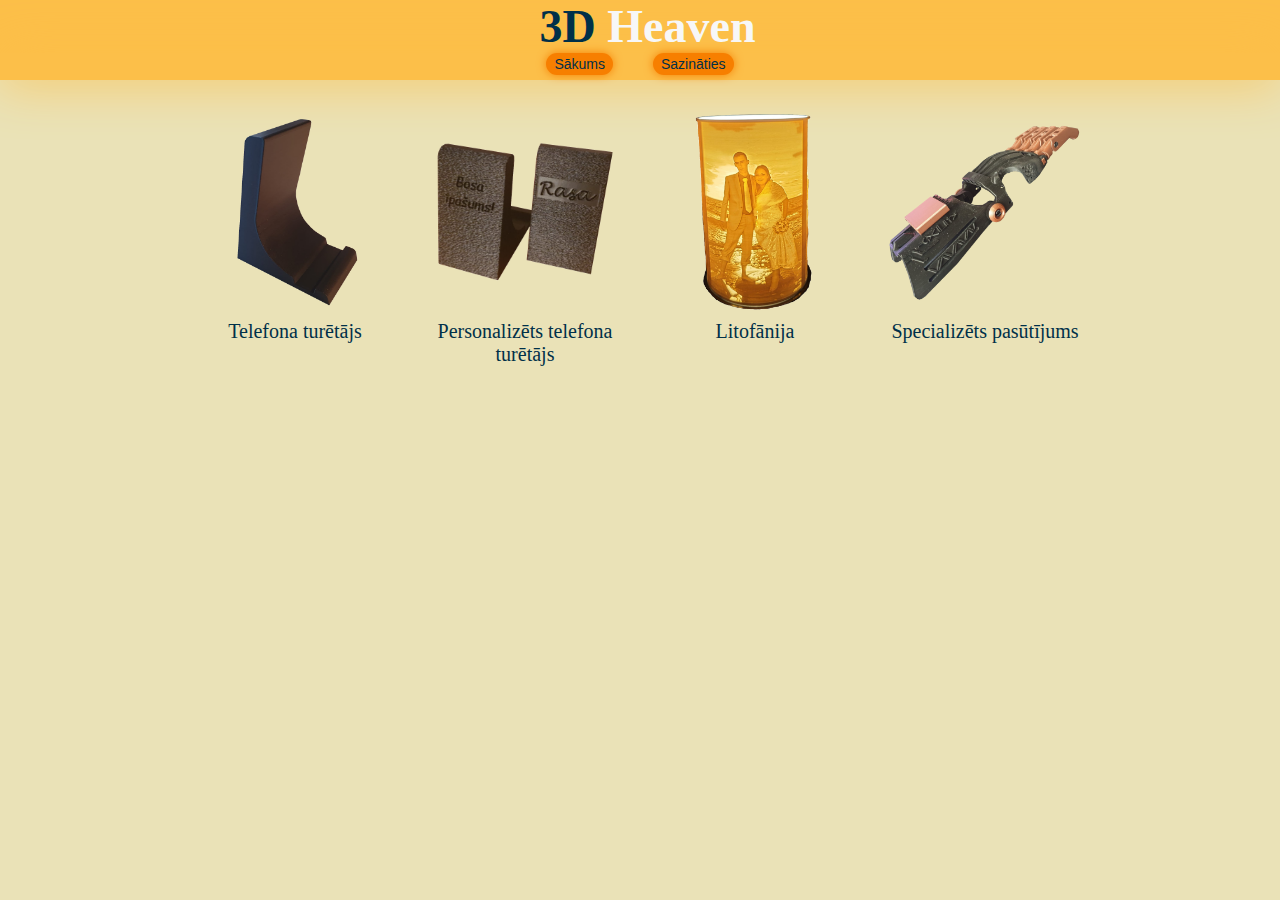
<file: index.html>
<!DOCTYPE html>
<html lang="en">
<head>
    <meta charset="UTF-8">
    <meta http-equiv="X-UA-Compatible" content="IE=edge">
    <meta name="viewport" content="width=device-width, initial-scale=1.0">
    <title>3D Heaven</title>
    <link rel="icon" href="Photos/Logo.ico">
    <link rel="stylesheet" href="style2.css">
</head>
<body>
    <header>
        <H1 onclick="document.location.reload()">
            3D <span>Heaven</span>
        </H1>
    </header>
    <main>
        <div class="ToolBar">
            <input type="button" value="Sākums" onclick="document.location.reload()">
            <input type="button" value="Sazināties" onclick="location.href='Contact/Contact.html'">
        </div>
        <div class="Stock">
            <div class="Item" onclick="location.href='Stock/PhoneH.html'">
                <div class="item-img"><img src="Photos/Phone-Holder-Front.png" alt="Telefona Turētājs" width="210" height="210"></div>
                <div class="item-name"><span >Telefona turētājs</span></div>
                <div class="item-price"><span></span></div>
            </div>
            <div class="Item" onclick="location.href='Stock/PhoneHName.html'">
                <div class="item-img"><img src="Photos/Phone-Holder-Tow.png" alt="Personalizēts Telefona Turētājs" width="210" height="210"></div>
                <div class="item-name"><span>Personalizēts telefona turētājs</span></div>
                <div class="item-price"><span></span></div>
            </div>
            <div class="Item" onclick="location.href='Stock/Litofaija.html'">
                <div class="item-img"><img src="Photos/Litofanija-Light.png" alt="Litofānija" width="210" height="210"></div>
                <div class="item-name"><span>Litofānija</span></div>
                <div class="item-price"><span></span></div>
            </div>
            <div class="Item" onclick="location.href='Stock/Special.html'">
                <div class="item-img"><img src="Photos/Robo-Arm.png" alt="Telefona Turētājs" width="210" height="210"></div>
                <div class="item-name"><span >Specializēts pasūtījums</span></div>
                <div class="item-price"><span></span></div>
            </div>
        </div>
    </main>
</body>
</html>
</file>
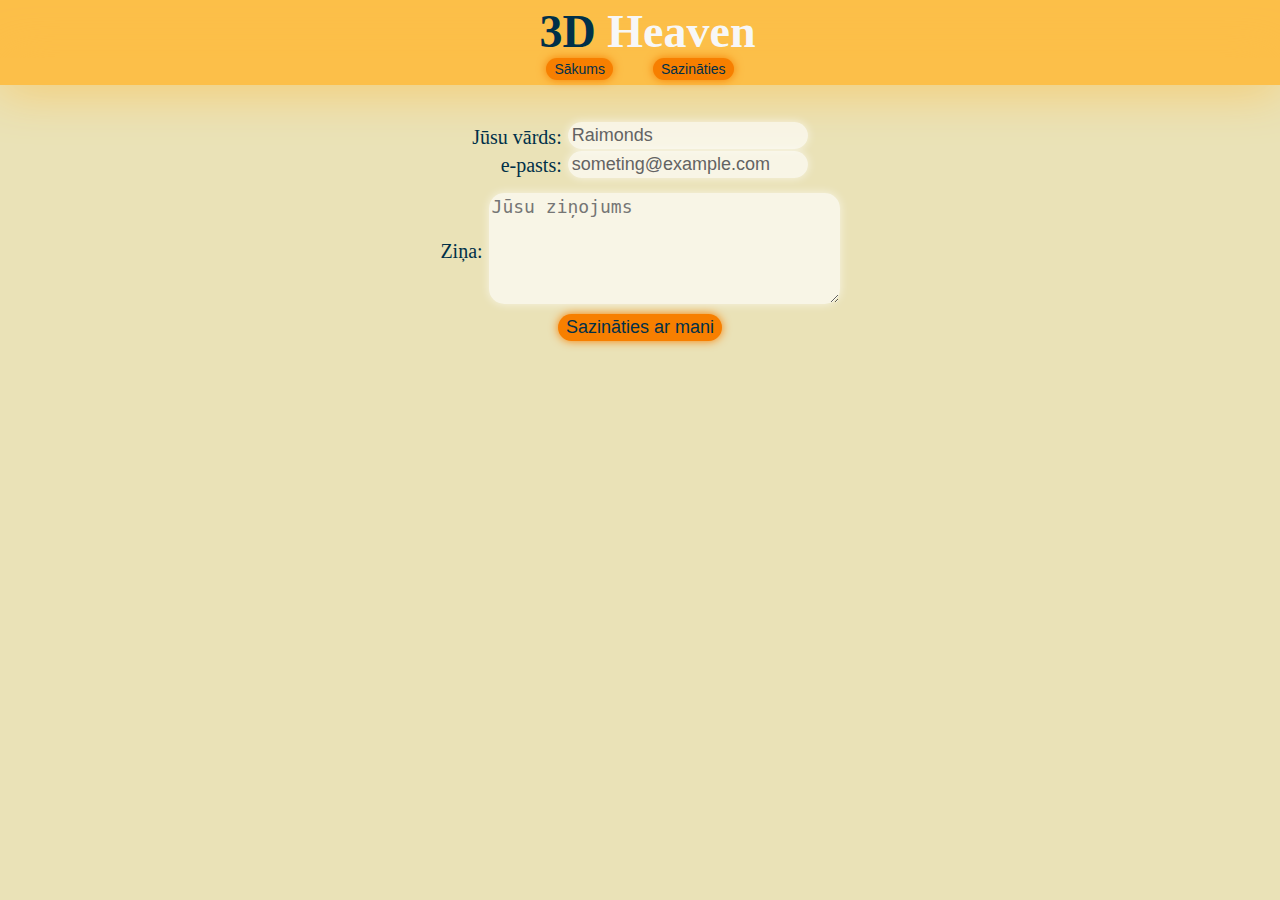
<file: Contact/Contact.html>
<!DOCTYPE html>
<html lang="en">
<head>
    <meta charset="UTF-8">
    <meta http-equiv="X-UA-Compatible" content="IE=edge">
    <meta name="viewport" content="width=device-width, initial-scale=1.0">
    <title>3D Heaven</title>
    <link rel="icon" href="../Photos/Logo.ico">
    <link rel="stylesheet" href="ContactStyle.css">
    <script type="text/javascript" src="ContactMain1.js" defer></script>
</head>
<body>
    <header>
        <H1 onclick="MainPage()">
            3D <span>Heaven</span>
        </H1>
    </header>
    <main>
        <div class="ToolBar">
            <input type="button" value="Sākums" onclick="MainPage()">
            <input type="button" value="Sazināties" onclick="Contact()">
        </div>
        <div class="Contact" style="display: flex;">
            <form class="Form" action="https://formspree.io/f/mrgjnqbk" method="POST">
                <textarea name="Contact:" id="" cols="30" rows="10" style="display: none;">Saziņa</textarea>
                <div class="Form-Input-Div">
                    <div class="Labels">
                        <label for="Name">Jūsu vārds:</label>
                        <label for="Email">e-pasts:</label>
                    </div>
                    <div class="Inputs">
                        <input type="text" name="Name:" placeholder="Raimonds" required="">
                        <input type="text" name="Email:" placeholder="someting@example.com" required="">
                    </div>
                </div>
                <div class="Form-Input-Div" style="margin-top: 15px;">
                    <div class="Labels">
                        <label>Ziņa:</label>
                    </div>
                    <div class="Inputs">
                        <textarea name="Message:" cols="30" rows="5" placeholder="Jūsu ziņojums" required=""></textarea>
                    </div>
                </div>
                <input class="Submit" type="submit" value="Sazināties ar mani">
            </form>
        </div>
    </main>
</body>
</html>
</file>
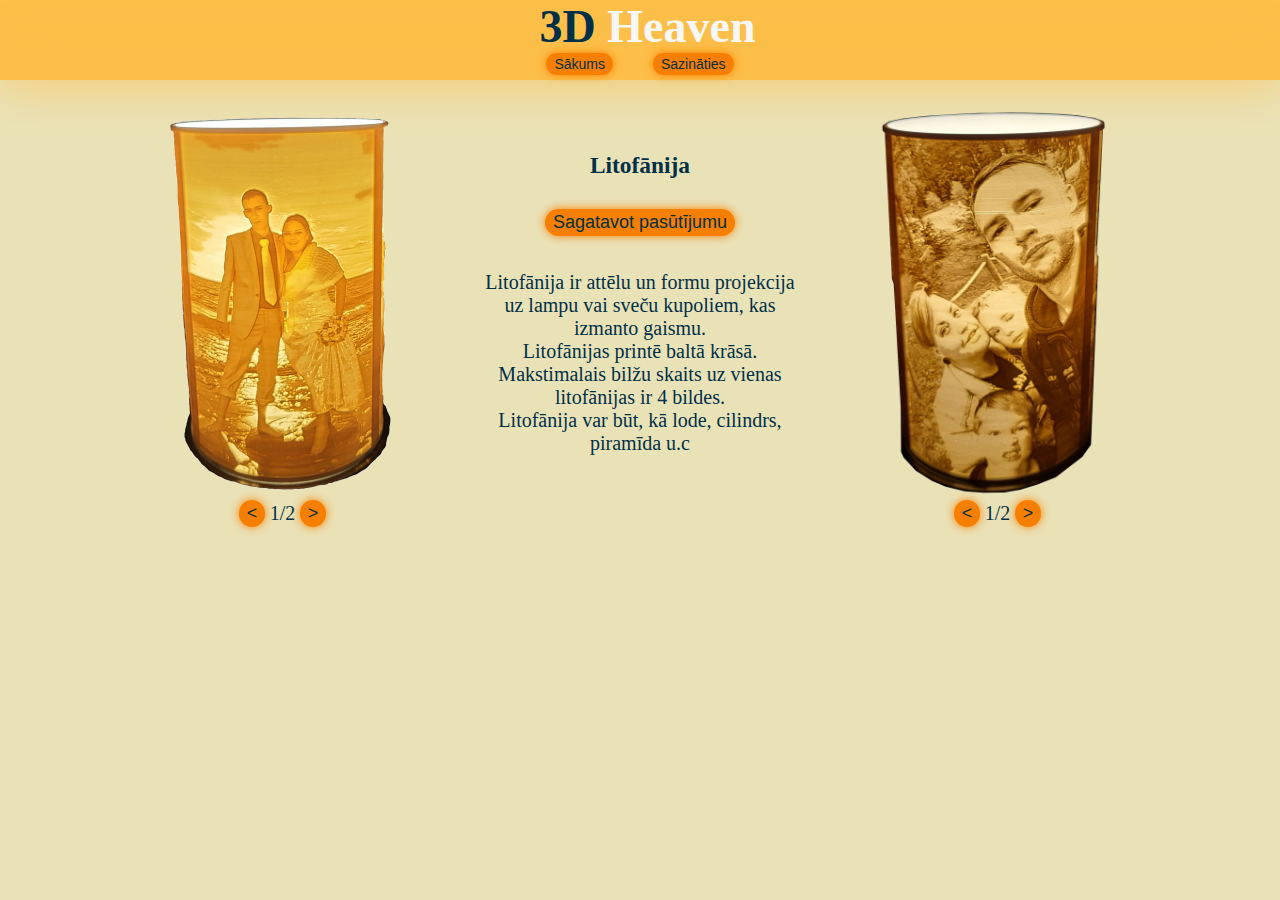
<file: Stock/Litofaija.html>
<!DOCTYPE html>
<html lang="en">
<head>
    <meta charset="UTF-8">
    <meta http-equiv="X-UA-Compatible" content="IE=edge">
    <meta name="viewport" content="width=device-width, initial-scale=1.0">
    <title>3D Heaven</title>
    <link rel="icon" href="../Photos/Logo.ico">
    <link rel="stylesheet" href="ItemStyle1.css">
    <script type="text/javascript" src="LitoMain1.js" defer></script>
</head>
<body>
    <header>
        <H1 onclick="MainPage()">
            3D <span>Heaven</span>
        </H1>
    </header>
    <main>
        <div class="ToolBar">
            <input type="button" value="Sākums" onclick="MainPage()">
            <input type="button" value="Sazināties" onclick="Contact()">
        </div>
        <div id="LitofanijaDiv" class="ItemDiv" style="display: flex; justify-content: center; align-items: center;">
            <div id="Litofanija-Item-Info" class="Item-Info" style="flex-direction: column; margin-top: 20px;">
                <div id="Litofanija-Item-Info-2" style="display: flex;">
                    <div class="Item-IMGs">
                        <img id="Litofanija-IMG-preview-1" class="Item-IMG-preview" src="../Photos/Litofanija-Light.png" alt="Item Images" width="400" height="400">
                        <div class="IMG-Buttons">
                            <div>
                                <input type="button" onclick="IMGLeftLito1()" value="<">
                                <p id="Lito-IMG-Counter-1" class="IMG-Counter">1/2</p>
                                <input type="button" onclick="IMGRightLito1()" value=">">
                            </div>
                        </div>
                    </div>
                    <div class="Item-Description">
                        <H3 id="Item-Lito-Name" class="Item-Name">Litofānija</H3>
                        <h4></h4>
                        <input class="button" type="button" onclick="Buy()" value="Sagatavot pasūtījumu">
                        <p>
                            Litofānija ir attēlu un formu projekcija uz lampu vai sveču kupoliem, kas izmanto gaismu.
                            <br>Litofānijas printē baltā krāsā.
                            <br>Makstimalais bilžu skaits uz vienas litofānijas ir 4 bildes.
                            <br>Litofānija var būt, kā lode, cilindrs, piramīda u.c
                        </p>
                    </div>
                    <div class="Item-IMGs">
                        <img id="Litofanija-IMG-preview-2" class="IMG-preview" src="../Photos/Litofanija-Light-2.png" alt="Item Images" width="400" height="400">
                        <div class="IMG-Buttons">
                            <div>
                                <input type="button" onclick="IMGLeftLito2()" value="<">
                                <p id="Lito-IMG-Counter-2" class="IMG-Counter">1/2</p>
                                <input type="button" onclick="IMGRightLito2()" value=">">
                            </div>
                        </div>
                    </div>
                </div>
            </div>
            <form id="Litofanija-Buy-Form" class="Buy-Form" action="https://formspree.io/f/mrgjnqbk" method="post" style="display: none;">
                <p>Par pasūtījuma informāciju sazināšos ar jums.</p>
                <div class="Form-Input-Div">
                    <textarea name="Pirkuma-Informācija:" cols="30" rows="10" style="display: none;">Litofānija</textarea>
                    <textarea name="Cena:" cols="30" rows="10" style="display: none;">No 20 €</textarea>
                    <div class="Labels">
                        <label for="Name">Jūsu vārds:</label>
                        <label for="Email">Jūsu e-pasts:</label>
                    </div>
                    <div class="Inputs">
                        <input name="Their-Name:" type="text" id="Name" placeholder="Raimonds" required="">
                        <input name="Email:" type="text" id="Email" placeholder="someting@example.com" required="">
                    </div>
                </div>
                <input class="Submit" type="submit" value="Pasūtīt">
                <p><span>Svarīgi!</span> Par pasūtījuma informāciju sazināšos ar jums. <span>Svarīgi!</p>
            </form>
            <input id="Litofanija-Back" class="Back-Button" type="button" value="Atpakaļ" onclick="Back()" style="display: none;">
        </div>
    </main>
</body>
</html>
</file>
<file: style2.css>
html, body{
    margin: 0;
    font-size: 20px;
    font-family: Times New Roman;
    color: rgb(0, 48, 73);
    background-color: rgb(234, 226, 183);
    text-align: center;
}

header{
    background-color: rgb(252, 191, 73);
    width: 100%;

    display: flex;
    flex-direction: column;
    justify-content: center;
    align-items: center;
}

.ToolBar{
    background-color: rgb(252, 191, 73);
    box-shadow: 0px 0px 50px rgb(252, 191, 73);
    width: 100%;

    margin: 0;

    display: flex;
    justify-content: center;
    align-items: center;
}

.ToolBar > input{
    font-size: 14px;
    margin-bottom: 5px;
    margin-right: 20px;
    margin-left: 20px;
}

header > h1{
    font-size: 46px;
    margin-top: 0;
    margin-bottom: 0;
    margin-left: 15px;
}

header > h1 > span{
    font-weight: bolder;
    color: #f7f7f7;
}

header > h1:hover{
    cursor: pointer;
}

.Stock{
    display: flex;
    flex-wrap: wrap;
    justify-content: center;
    align-items: center;

    margin-top: 15px;
}

.Item{
    width: 210px;
    height: 300px;
    margin: 10px;
}

.Item:hover{
    background-color: rgba(255, 193, 70, 0.491);
    box-shadow: 0px 0px 10px rgba(255, 193, 70, 0.491);
    cursor: pointer;
}

.Stock > span{
    margin-top: 20px;
    margin-bottom: 5px;
    font-weight: bold;
}

.Stock > p{
    margin: 0;
    margin-top: 5px;
}

.Inputs{
    display: flex;
    flex-direction: column;
    justify-content: center;
    align-items: flex-start;

    margin-left: 1px;
}

.Inputs > input{
    margin-top: 2px;
}

.Inputs > select{
    margin-top: 2px;
}

input{
    border-radius: 15px;
    border-color: transparent;
    color: rgb(0, 48, 73);
    background-color: rgb(247, 127, 0);
    box-shadow: 0px 0px 10px rgb(247, 127, 0);
    font-size: 18px;
    cursor: pointer;
}

input[type="text"]{
    background-color: rgba(255, 255, 255, 0.646);
    box-shadow: 0px 0px 10px rgba(255, 255, 255, 0.646);
    cursor: text;
}

input::placeholder{
    color: rgb(99, 99, 99);
}

input[type="button"]:hover{
    background-color: rgba(247, 128, 0, 0.674);
    box-shadow: 0px 0px 10px rgba(247, 128, 0, 0.674);
}

input[type="submit"]:hover{
    background-color: rgba(247, 128, 0, 0.674);
    box-shadow: 0px 0px 10px rgba(247, 128, 0, 0.674);
}
</file>
<file: Contact/ContactStyle.css>
html, body{
    margin: 0;
    font-size: 20px;
    font-family: Times New Roman;
    color: rgb(0, 48, 73);
    background-color: rgb(234, 226, 183);
    text-align: center;
}

header{
    background-color: rgb(252, 191, 73);
    width: 100%;

    display: flex;
    flex-direction: column;
    justify-content: center;
    align-items: center;
}

.ToolBar{
    background-color: rgb(252, 191, 73);
    box-shadow: 0px 0px 50px rgb(252, 191, 73);
    width: 100%;

    margin: 0;

    display: flex;
    justify-content: center;
    align-items: center;
}

.ToolBar > input{
    font-size: 14px;
    margin-bottom: 5px;
    margin-right: 20px;
    margin-left: 20px;
}

header > h1{
    font-size: 46px;
    margin-top: 5px;
    margin-bottom: 0;
    margin-left: 15px;
}

header > h1 > span{
    font-weight: bolder;
    color: #f7f7f7;
}

header > h1:hover{
    cursor: pointer;
}

.Contact{
    display: flex;
    justify-content: center;
    align-items: center;
}

.Form{
    display: flex;
    flex-direction: column;
    justify-content: center;
    align-items: center;

    margin-top: 35px;
    margin-bottom: 15px;
}

.Form-Input-Div{
    display: flex;
    justify-content: center;
    align-items: center;
}

.Form > p{
    margin: 0;
    margin-top: 10px;
    margin-bottom: 10px;
}

.Form > p > span{
    color: crimson;
}

.Labels{
    display: flex;
    flex-direction: column;
    justify-content: center;
    align-items: flex-end;

    margin-right: 5px;
}

.Labels > label{
    margin-top: 5px;
}

.Inputs{
    display: flex;
    flex-direction: column;
    justify-content: center;
    align-items: flex-start;

    margin-left: 1px;
}

.Inputs > input{
    margin-top: 2px;
}

.Inputs > select{
    margin-top: 2px;
}

input{
    border-radius: 15px;
    border-color: transparent;
    color: rgb(0, 48, 73);
    background-color: rgb(247, 127, 0);
    box-shadow: 0px 0px 10px rgb(247, 127, 0);
    font-size: 18px;
    cursor: pointer;
}

input[type="text"]{
    background-color: rgba(255, 255, 255, 0.646);
    box-shadow: 0px 0px 10px rgba(255, 255, 255, 0.646);
    cursor: text;
}

input::placeholder{
    color: rgb(99, 99, 99);
}

input[type="button"]:hover{
    background-color: rgba(247, 128, 0, 0.674);
    box-shadow: 0px 0px 10px rgba(247, 128, 0, 0.674);
}

input[type="submit"]:hover{
    background-color: rgba(247, 128, 0, 0.674);
    box-shadow: 0px 0px 10px rgba(247, 128, 0, 0.674);
}

textarea{
    border-radius: 15px;
    border-color: transparent;
    color: rgb(0, 48, 73);
    background-color: rgba(255, 255, 255, 0.646);
    box-shadow: 0px 0px 10px rgba(255, 255, 255, 0.646);
    font-size: 18px;
    cursor: text;
}

.Extra{
    color: rgb(174, 53, 77);
}

.Submit{
    margin-top: 10px;
}

.ItemDiv{
    display: flex;
    flex-direction: column;
    justify-content: center;
    align-items: center;
}
</file>
<file: Stock/ItemStyle1.css>
html, body{
    margin: 0;
    font-size: 20px;
    font-family: Times New Roman;
    color: rgb(0, 48, 73);
    background-color: rgb(234, 226, 183);
    text-align: center;
}

header{
    background-color: rgb(252, 191, 73);
    width: 100%;

    display: flex;
    flex-direction: column;
    justify-content: center;
    align-items: center;
}

.ToolBar{
    background-color: rgb(252, 191, 73);
    box-shadow: 0px 0px 50px rgb(252, 191, 73);
    width: 100%;

    margin: 0;

    display: flex;
    justify-content: center;
    align-items: center;
}

.ToolBar > input{
    font-size: 14px;
    margin-bottom: 5px;
    margin-right: 20px;
    margin-left: 20px;
}

header > h1{
    font-size: 46px;
    margin-top: 0;
    margin-bottom: 0;
    margin-left: 15px;
}

header > h1 > span{
    font-weight: bolder;
    color: #f7f7f7;
}

header > h1:hover{
    cursor: pointer;
}

.Item-Info{
    display: flex;
    justify-content: space-evenly;
    align-items: center;
}

.Item-IMGs{
    display: flex;
    flex-direction: column;
    justify-content: center;
    align-items: center;
}

.IMG-Buttons{
    display: flex;
    flex-direction: column;
    justify-content: center;
    align-items: center;
}

.IMG-Buttons > div{
    display: flex;
    justify-content: center;
    align-items: center;
}

.IMG-Buttons > div > input{
    margin-left: 2.5px;
    margin-right: 2.5px;
}

.IMG-Buttons > div > p{
    margin: 0;
    margin-left: 2px;
    margin-right: 2px;
}

.Item-Description{
    display: flex;
    flex-direction: column;
    align-items: center;
    justify-content: center;
}

.Item-Description > h4{
    margin: 0;
    margin-bottom: 20px;
}

.Item-Description > h3{
    margin: 0;
    margin-bottom: 10px;
}

.Item-Description > p{
    width: 315px;
    margin-top: 35px;
}

.Color-IMG{
    border-color: black;
    border-radius: 50px;
    border-style: solid;

    margin: 5px;
}

.Colors{
    display: flex;
    flex-direction: column;
    justify-content: center;
    align-items: center;

    margin-top: 20px;
    margin-bottom: 20px;

    border-color: black;
    border-radius: 25px;
    border-style: solid;

    width: 490px;
    height: 235px;
}

.Colors > h3{
    margin: 0;
    margin-bottom: 5px;
    margin-top: 5px;
}

.Colors > h4{
    margin: 0;
    margin-bottom: 5px;
    margin-top: 5px;
    color: crimson;
}

.Color-Info{
    display: flex;
    justify-content: center;
    align-items: center;
}

.Color-Div{
    display: flex;
    flex-direction: column;
    justify-content: center;
    align-items: center;

    width: 120px;
    height: 140px;
}

.Buy-Form{
    display: flex;
    flex-direction: column;
    justify-content: center;
    align-items: center;

    margin-top: 35px;
    margin-bottom: 15px;
}

.Form-Input-Div{
    display: flex;
    justify-content: center;
    align-items: center;
}

.Buy-Form > p{
    margin: 0;
    margin-top: 10px;
    margin-bottom: 10px;
}

.Buy-Form > p > span{
    color: crimson;
}

.Labels{
    display: flex;
    flex-direction: column;
    justify-content: center;
    align-items: flex-end;

    margin-right: 5px;
}

.Labels > label{
    margin-top: 5px;
}

.Inputs{
    display: flex;
    flex-direction: column;
    justify-content: center;
    align-items: flex-start;

    margin-left: 1px;
}

.Inputs > input{
    margin-top: 2px;
}

.Inputs > select{
    margin-top: 2px;
}

input{
    border-radius: 15px;
    border-color: transparent;
    color: rgb(0, 48, 73);
    background-color: rgb(247, 127, 0);
    box-shadow: 0px 0px 10px rgb(247, 127, 0);
    font-size: 18px;
    cursor: pointer;
}

input[type="text"]{
    background-color: rgba(255, 255, 255, 0.646);
    box-shadow: 0px 0px 10px rgba(255, 255, 255, 0.646);
    cursor: text;
}

input::placeholder{
    color: rgb(99, 99, 99);
}

input[type="button"]:hover{
    background-color: rgba(247, 128, 0, 0.674);
    box-shadow: 0px 0px 10px rgba(247, 128, 0, 0.674);
}

input[type="submit"]:hover{
    background-color: rgba(247, 128, 0, 0.674);
    box-shadow: 0px 0px 10px rgba(247, 128, 0, 0.674);
}

.Back-Button{
    margin-bottom: 15px;
}

textarea{
    border-radius: 15px;
    border-color: transparent;
    color: rgb(0, 48, 73);
    background-color: rgba(255, 255, 255, 0.646);
    box-shadow: 0px 0px 10px rgba(255, 255, 255, 0.646);
    font-size: 18px;
    cursor: text;
}

select{
    border-radius: 15px;
    border-color: transparent;
    color: rgb(0, 48, 73);
    background-color: rgb(247, 127, 0);
    box-shadow: 0px 0px 10px rgb(247, 127, 0);
    font-size: 18px;
    cursor: pointer;
}

.Extra{
    color: rgb(174, 53, 77);
}

.Submit{
    margin-top: 10px;
}

.ItemDiv{
    display: flex;
    flex-direction: column;
    justify-content: center;
    align-items: center;
}
</file>
